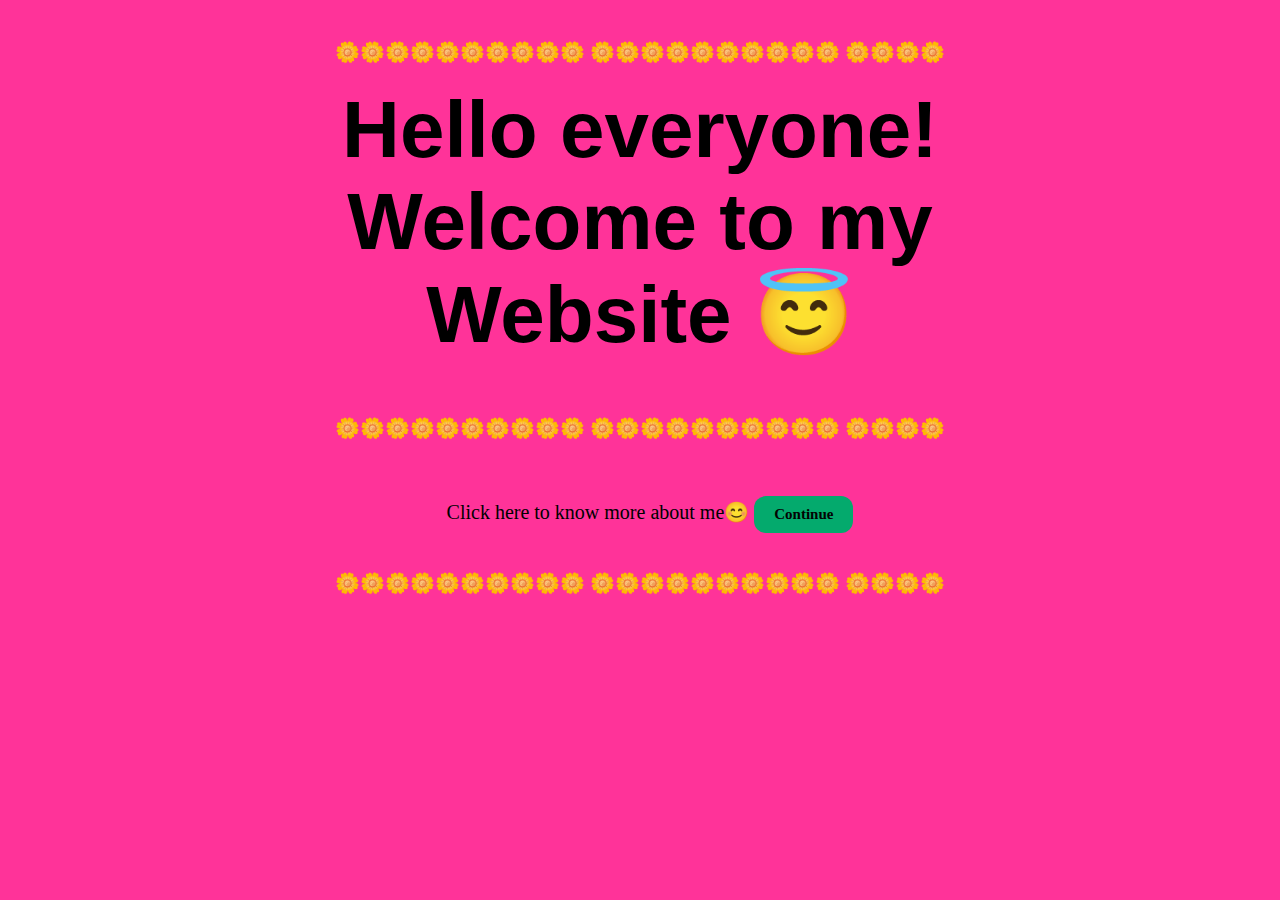
<file: index.html>
<!DOCTYPE html>
<html lang="en">
<head>
<title>PROFILE</title>
<meta charset="utf-8">
<meta name="viewport" content="width=device-width, initial-scale=1">
<link rel="stylesheet" type="text/css" href="index.css">

</head>
<body>
    <p>&#127804&#127804&#127804&#127804&#127804&#127804&#127804&#127804&#127804&#127804
        &#127804&#127804&#127804&#127804&#127804&#127804&#127804&#127804&#127804&#127804
        &#127804&#127804&#127804&#127804
    </p>
    <h1>Hello everyone! <br>Welcome to my <br> Website &#128519</h1>
    <p>&#127804&#127804&#127804&#127804&#127804&#127804&#127804&#127804&#127804&#127804
        &#127804&#127804&#127804&#127804&#127804&#127804&#127804&#127804&#127804&#127804
        &#127804&#127804&#127804&#127804
    </p>
    <br>
    <br>
    <p>&nbsp;&nbsp;&nbsp;&nbsp;Click here to know more about me&#128522 <a href="content.html#BasicInfo" class="button">Continue</a></p>
    <br>
    <p>&#127804&#127804&#127804&#127804&#127804&#127804&#127804&#127804&#127804&#127804
        &#127804&#127804&#127804&#127804&#127804&#127804&#127804&#127804&#127804&#127804
        &#127804&#127804&#127804&#127804
    </p>
</body>
</html>
</file>
<file: index.css>
@keyframes color {
    0%   { background: #FF0066; }
    20%  { background: #FF99CC; }
    40%  { background: #FF9999; }
    60%  { background: #FF6699; }
    80%  { background: #FF0099; }
    100% { background: #FF66CC; }
  }
  
  body {
    background: #FF3399; /* Fallback */
    animation: color 9s infinite linear;
    text-align: center;
    padding: 2em;
  }
  h1 {
    text-align: center;
    font-family: 'Kavoon', sans-serif;
    font-size: 5em;
    color: black;
    margin-top: 0%;
  }
  p{
    font-size:20px;
    text-align: center;
    margin-top: 0%;
  }
.button{
  padding: 10px 20px;
  background-color: #04AA6D;
  color:rgb(3, 3, 3);
  text-align: center;
  display: inline-block;
  font-size: 15px;
  cursor: pointer;
  border-radius: 12px;
  font-weight: bold;
  text-decoration: none;
}
</file>
